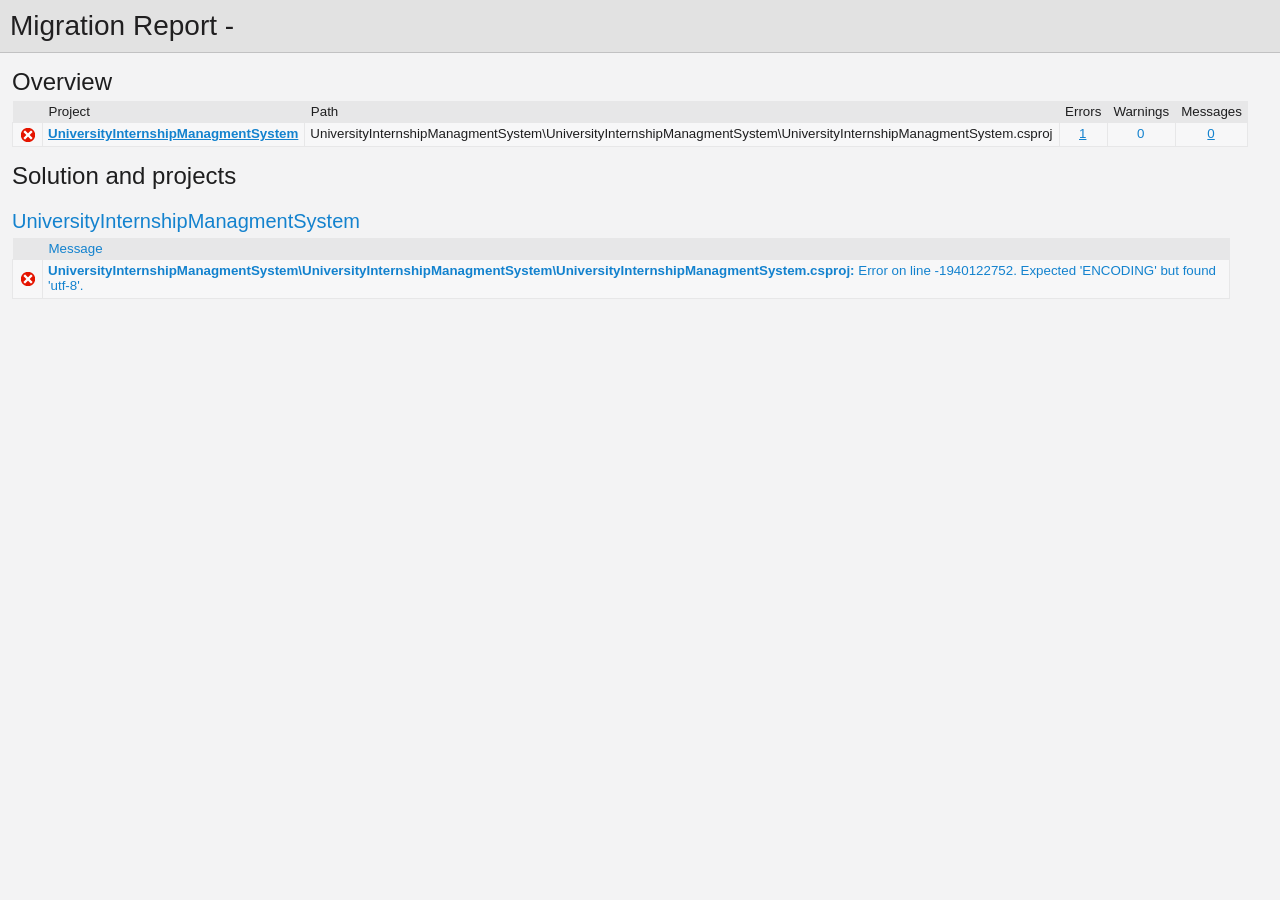
<file: UpgradeLog.htm>
﻿<!DOCTYPE html>
<!-- saved from url=(0014)about:internet -->
 <html xmlns:msxsl="urn:schemas-microsoft-com:xslt"><head><meta content="en-us" http-equiv="Content-Language" /><meta content="text/html; charset=utf-16" http-equiv="Content-Type" /><title _locID="ConversionReport0">
          Migration Report
        </title><style> 
                    /* Body style, for the entire document */
                    body
                    {
                        background: #F3F3F4;
                        color: #1E1E1F;
                        font-family: "Segoe UI", Tahoma, Geneva, Verdana, sans-serif;
                        padding: 0;
                        margin: 0;
                    }

                    /* Header1 style, used for the main title */
                    h1
                    {
                        padding: 10px 0px 10px 10px;
                        font-size: 21pt;
                        background-color: #E2E2E2;
                        border-bottom: 1px #C1C1C2 solid; 
                        color: #201F20;
                        margin: 0;
                        font-weight: normal;
                    }

                    /* Header2 style, used for "Overview" and other sections */
                    h2
                    {
                        font-size: 18pt;
                        font-weight: normal;
                        padding: 15px 0 5px 0;
                        margin: 0;
                    }

                    /* Header3 style, used for sub-sections, such as project name */
                    h3
                    {
                        font-weight: normal;
                        font-size: 15pt;
                        margin: 0;
                        padding: 15px 0 5px 0;
                        background-color: transparent;
                    }

                    /* Color all hyperlinks one color */
                    a
                    {
                        color: #1382CE;
                    }

                    /* Table styles */ 
                    table
                    {
                        border-spacing: 0 0;
                        border-collapse: collapse;
                        font-size: 10pt;
                    }

                    table th
                    {
                        background: #E7E7E8;
                        text-align: left;
                        text-decoration: none;
                        font-weight: normal;
                        padding: 3px 6px 3px 6px;
                    }

                    table td
                    {
                        vertical-align: top;
                        padding: 3px 6px 5px 5px;
                        margin: 0px;
                        border: 1px solid #E7E7E8;
                        background: #F7F7F8;
                    }

                    /* Local link is a style for hyperlinks that link to file:/// content, there are lots so color them as 'normal' text until the user mouse overs */
                    .localLink
                    {
                        color: #1E1E1F;
                        background: #EEEEED;
                        text-decoration: none;
                    }

                    .localLink:hover
                    {
                        color: #1382CE;
                        background: #FFFF99;
                        text-decoration: none;
                    }

                    /* Center text, used in the over views cells that contain message level counts */ 
                    .textCentered
                    {
                        text-align: center;
                    }

                    /* The message cells in message tables should take up all avaliable space */
                    .messageCell
                    {
                        width: 100%;
                    }

                    /* Padding around the content after the h1 */ 
                    #content 
                    {
	                    padding: 0px 12px 12px 12px; 
                    }

                    /* The overview table expands to width, with a max width of 97% */ 
                    #overview table
                    {
                        width: auto;
                        max-width: 75%; 
                    }

                    /* The messages tables are always 97% width */
                    #messages table
                    {
                        width: 97%;
                    }

                    /* All Icons */
                    .IconSuccessEncoded, .IconInfoEncoded, .IconWarningEncoded, .IconErrorEncoded
                    {
                        min-width:18px;
                        min-height:18px; 
                        background-repeat:no-repeat;
                        background-position:center;
                    }

                    /* Success icon encoded */
                    .IconSuccessEncoded
                    {
                        /* Note: Do not delete the comment below. It is used to verify the correctness of the encoded image resource below before the product is released */
                        /* [---XsltValidateInternal-Base64EncodedImage:IconSuccess#Begin#background-image: url(data:image/png;base64,#Separator#);#End#] */
                        background-image: url([data-uri]);
                    }

                    /* Information icon encoded */
                    .IconInfoEncoded
                    {
                        /* Note: Do not delete the comment below. It is used to verify the correctness of the encoded image resource below before the product is released */
                        /* [---XsltValidateInternal-Base64EncodedImage:IconInformation#Begin#background-image: url(data:image/png;base64,#Separator#);#End#] */
                        background-image: url([data-uri]);
                    }

                    /* Warning icon encoded */
                    .IconWarningEncoded
                    {
                        /* Note: Do not delete the comment below. It is used to verify the correctness of the encoded image resource below before the product is released */
                        /* [---XsltValidateInternal-Base64EncodedImage:IconWarning#Begin#background-image: url(data:image/png;base64,#Separator#);#End#] */
                        background-image: url([data-uri]);
                    }

                    /* Error icon encoded */
                    .IconErrorEncoded
                    {
                        /* Note: Do not delete the comment below. It is used to verify the correctness of the encoded image resource below before the product is released */
                        /* [---XsltValidateInternal-Base64EncodedImage:IconError#Begin#background-image: url(data:image/png;base64,#Separator#);#End#] */
                        background-image: url([data-uri]);
                    }
                 </style><script type="text/javascript" language="javascript"> 
          
            // Startup 
            // Hook up the the loaded event for the document/window, to linkify the document content
            var startupFunction = function() { linkifyElement("messages"); };
            
            if(window.attachEvent)
            {
              window.attachEvent('onload', startupFunction);
            }
            else if (window.addEventListener) 
            {
              window.addEventListener('load', startupFunction, false);
            }
            else 
            {
              document.addEventListener('load', startupFunction, false);
            } 
            
            // Toggles the visibility of table rows with the specified name 
            function toggleTableRowsByName(name)
            {
               var allRows = document.getElementsByTagName('tr');
               for (i=0; i < allRows.length; i++)
               {
                  var currentName = allRows[i].getAttribute('name');
                  if(!!currentName && currentName.indexOf(name) == 0)
                  {
                      var isVisible = allRows[i].style.display == ''; 
                      isVisible ? allRows[i].style.display = 'none' : allRows[i].style.display = '';
                  }
               }
            }
            
            function scrollToFirstVisibleRow(name) 
            {
               var allRows = document.getElementsByTagName('tr');
               for (i=0; i < allRows.length; i++)
               {
                  var currentName = allRows[i].getAttribute('name');
                  var isVisible = allRows[i].style.display == ''; 
                  if(!!currentName && currentName.indexOf(name) == 0 && isVisible)
                  {
                     allRows[i].scrollIntoView(true); 
                     return true; 
                  }
               }
               
               return false;
            }
            
            // Linkifies the specified text content, replaces candidate links with html links 
            function linkify(text)
            {
                 if(!text || 0 === text.length)
                 {
                     return text; 
                 }

                 // Find http, https and ftp links and replace them with hyper links 
                 var urlLink = /(http|https|ftp)\:\/\/[a-zA-Z0-9\-\.]+(:[a-zA-Z0-9]*)?\/?([a-zA-Z0-9\-\._\?\,\/\\\+&%\$#\=~;\{\}])*/gi;
                 
                 return text.replace(urlLink, '<a href="$&">$&</a>') ;
            }
            
            // Linkifies the specified element by ID
            function linkifyElement(id)
            {
                var element = document.getElementById(id);
                if(!!element)
                {
                  element.innerHTML = linkify(element.innerHTML); 
                }
            }
            
            function ToggleMessageVisibility(projectName)
            {
              if(!projectName || 0 === projectName.length)
              {
                return; 
              }
              
              toggleTableRowsByName("MessageRowClass" + projectName);
              toggleTableRowsByName('MessageRowHeaderShow' + projectName);
              toggleTableRowsByName('MessageRowHeaderHide' + projectName); 
            }
            
            function ScrollToFirstVisibleMessage(projectName)
            {
              if(!projectName || 0 === projectName.length)
              {
                return; 
              }
              
              // First try the 'Show messages' row
              if(!scrollToFirstVisibleRow('MessageRowHeaderShow' + projectName))
              {
                // Failed to find a visible row for 'Show messages', try an actual message row 
                scrollToFirstVisibleRow('MessageRowClass' + projectName); 
              }
            }
           </script></head><body><h1 _locID="ConversionReport">
          Migration Report - </h1><div id="content"><h2 _locID="OverviewTitle">Overview</h2><div id="overview"><table><tr><th></th><th _locID="ProjectTableHeader">Project</th><th _locID="PathTableHeader">Path</th><th _locID="ErrorsTableHeader">Errors</th><th _locID="WarningsTableHeader">Warnings</th><th _locID="MessagesTableHeader">Messages</th></tr><tr><td class="IconErrorEncoded" /><td><strong><a href="#UniversityInternshipManagmentSystem">UniversityInternshipManagmentSystem</a></strong></td><td>UniversityInternshipManagmentSystem\UniversityInternshipManagmentSystem\UniversityInternshipManagmentSystem.csproj</td><td class="textCentered"><a href="#UniversityInternshipManagmentSystemError">1</a></td><td class="textCentered"><a>0</a></td><td class="textCentered"><a href="#">0</a></td></tr></table></div><h2 _locID="SolutionAndProjectsTitle">Solution and projects</h2><div id="messages"><a name="UniversityInternshipManagmentSystem" /><h3>UniversityInternshipManagmentSystem</h3><table><tr id="UniversityInternshipManagmentSystemHeaderRow"><th></th><th class="messageCell" _locID="MessageTableHeader">Message</th></tr><tr name="ErrorRowClassUniversityInternshipManagmentSystem"><td class="IconErrorEncoded"><a name="UniversityInternshipManagmentSystemError" /></td><td class="messageCell"><strong>UniversityInternshipManagmentSystem\UniversityInternshipManagmentSystem\UniversityInternshipManagmentSystem.csproj:
        </strong><span>Error on line -1940122752. Expected 'ENCODING' but found 'utf-8'.</span></td></tr></table></div></div></body></html>
</file>
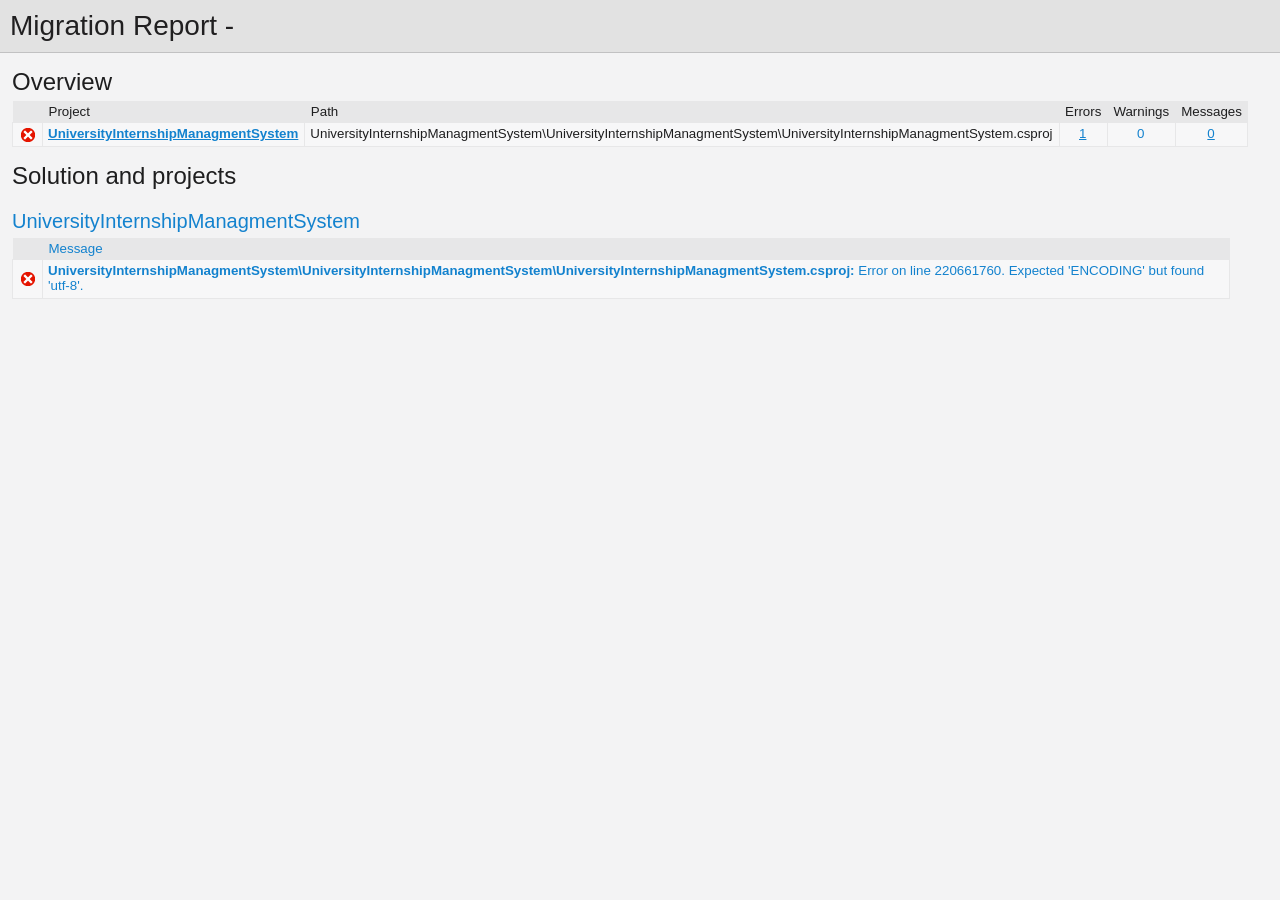
<file: UpgradeLog2.htm>
﻿<!DOCTYPE html>
<!-- saved from url=(0014)about:internet -->
 <html xmlns:msxsl="urn:schemas-microsoft-com:xslt"><head><meta content="en-us" http-equiv="Content-Language" /><meta content="text/html; charset=utf-16" http-equiv="Content-Type" /><title _locID="ConversionReport0">
          Migration Report
        </title><style> 
                    /* Body style, for the entire document */
                    body
                    {
                        background: #F3F3F4;
                        color: #1E1E1F;
                        font-family: "Segoe UI", Tahoma, Geneva, Verdana, sans-serif;
                        padding: 0;
                        margin: 0;
                    }

                    /* Header1 style, used for the main title */
                    h1
                    {
                        padding: 10px 0px 10px 10px;
                        font-size: 21pt;
                        background-color: #E2E2E2;
                        border-bottom: 1px #C1C1C2 solid; 
                        color: #201F20;
                        margin: 0;
                        font-weight: normal;
                    }

                    /* Header2 style, used for "Overview" and other sections */
                    h2
                    {
                        font-size: 18pt;
                        font-weight: normal;
                        padding: 15px 0 5px 0;
                        margin: 0;
                    }

                    /* Header3 style, used for sub-sections, such as project name */
                    h3
                    {
                        font-weight: normal;
                        font-size: 15pt;
                        margin: 0;
                        padding: 15px 0 5px 0;
                        background-color: transparent;
                    }

                    /* Color all hyperlinks one color */
                    a
                    {
                        color: #1382CE;
                    }

                    /* Table styles */ 
                    table
                    {
                        border-spacing: 0 0;
                        border-collapse: collapse;
                        font-size: 10pt;
                    }

                    table th
                    {
                        background: #E7E7E8;
                        text-align: left;
                        text-decoration: none;
                        font-weight: normal;
                        padding: 3px 6px 3px 6px;
                    }

                    table td
                    {
                        vertical-align: top;
                        padding: 3px 6px 5px 5px;
                        margin: 0px;
                        border: 1px solid #E7E7E8;
                        background: #F7F7F8;
                    }

                    /* Local link is a style for hyperlinks that link to file:/// content, there are lots so color them as 'normal' text until the user mouse overs */
                    .localLink
                    {
                        color: #1E1E1F;
                        background: #EEEEED;
                        text-decoration: none;
                    }

                    .localLink:hover
                    {
                        color: #1382CE;
                        background: #FFFF99;
                        text-decoration: none;
                    }

                    /* Center text, used in the over views cells that contain message level counts */ 
                    .textCentered
                    {
                        text-align: center;
                    }

                    /* The message cells in message tables should take up all avaliable space */
                    .messageCell
                    {
                        width: 100%;
                    }

                    /* Padding around the content after the h1 */ 
                    #content 
                    {
	                    padding: 0px 12px 12px 12px; 
                    }

                    /* The overview table expands to width, with a max width of 97% */ 
                    #overview table
                    {
                        width: auto;
                        max-width: 75%; 
                    }

                    /* The messages tables are always 97% width */
                    #messages table
                    {
                        width: 97%;
                    }

                    /* All Icons */
                    .IconSuccessEncoded, .IconInfoEncoded, .IconWarningEncoded, .IconErrorEncoded
                    {
                        min-width:18px;
                        min-height:18px; 
                        background-repeat:no-repeat;
                        background-position:center;
                    }

                    /* Success icon encoded */
                    .IconSuccessEncoded
                    {
                        /* Note: Do not delete the comment below. It is used to verify the correctness of the encoded image resource below before the product is released */
                        /* [---XsltValidateInternal-Base64EncodedImage:IconSuccess#Begin#background-image: url(data:image/png;base64,#Separator#);#End#] */
                        background-image: url([data-uri]);
                    }

                    /* Information icon encoded */
                    .IconInfoEncoded
                    {
                        /* Note: Do not delete the comment below. It is used to verify the correctness of the encoded image resource below before the product is released */
                        /* [---XsltValidateInternal-Base64EncodedImage:IconInformation#Begin#background-image: url(data:image/png;base64,#Separator#);#End#] */
                        background-image: url([data-uri]);
                    }

                    /* Warning icon encoded */
                    .IconWarningEncoded
                    {
                        /* Note: Do not delete the comment below. It is used to verify the correctness of the encoded image resource below before the product is released */
                        /* [---XsltValidateInternal-Base64EncodedImage:IconWarning#Begin#background-image: url(data:image/png;base64,#Separator#);#End#] */
                        background-image: url([data-uri]);
                    }

                    /* Error icon encoded */
                    .IconErrorEncoded
                    {
                        /* Note: Do not delete the comment below. It is used to verify the correctness of the encoded image resource below before the product is released */
                        /* [---XsltValidateInternal-Base64EncodedImage:IconError#Begin#background-image: url(data:image/png;base64,#Separator#);#End#] */
                        background-image: url([data-uri]);
                    }
                 </style><script type="text/javascript" language="javascript"> 
          
            // Startup 
            // Hook up the the loaded event for the document/window, to linkify the document content
            var startupFunction = function() { linkifyElement("messages"); };
            
            if(window.attachEvent)
            {
              window.attachEvent('onload', startupFunction);
            }
            else if (window.addEventListener) 
            {
              window.addEventListener('load', startupFunction, false);
            }
            else 
            {
              document.addEventListener('load', startupFunction, false);
            } 
            
            // Toggles the visibility of table rows with the specified name 
            function toggleTableRowsByName(name)
            {
               var allRows = document.getElementsByTagName('tr');
               for (i=0; i < allRows.length; i++)
               {
                  var currentName = allRows[i].getAttribute('name');
                  if(!!currentName && currentName.indexOf(name) == 0)
                  {
                      var isVisible = allRows[i].style.display == ''; 
                      isVisible ? allRows[i].style.display = 'none' : allRows[i].style.display = '';
                  }
               }
            }
            
            function scrollToFirstVisibleRow(name) 
            {
               var allRows = document.getElementsByTagName('tr');
               for (i=0; i < allRows.length; i++)
               {
                  var currentName = allRows[i].getAttribute('name');
                  var isVisible = allRows[i].style.display == ''; 
                  if(!!currentName && currentName.indexOf(name) == 0 && isVisible)
                  {
                     allRows[i].scrollIntoView(true); 
                     return true; 
                  }
               }
               
               return false;
            }
            
            // Linkifies the specified text content, replaces candidate links with html links 
            function linkify(text)
            {
                 if(!text || 0 === text.length)
                 {
                     return text; 
                 }

                 // Find http, https and ftp links and replace them with hyper links 
                 var urlLink = /(http|https|ftp)\:\/\/[a-zA-Z0-9\-\.]+(:[a-zA-Z0-9]*)?\/?([a-zA-Z0-9\-\._\?\,\/\\\+&%\$#\=~;\{\}])*/gi;
                 
                 return text.replace(urlLink, '<a href="$&">$&</a>') ;
            }
            
            // Linkifies the specified element by ID
            function linkifyElement(id)
            {
                var element = document.getElementById(id);
                if(!!element)
                {
                  element.innerHTML = linkify(element.innerHTML); 
                }
            }
            
            function ToggleMessageVisibility(projectName)
            {
              if(!projectName || 0 === projectName.length)
              {
                return; 
              }
              
              toggleTableRowsByName("MessageRowClass" + projectName);
              toggleTableRowsByName('MessageRowHeaderShow' + projectName);
              toggleTableRowsByName('MessageRowHeaderHide' + projectName); 
            }
            
            function ScrollToFirstVisibleMessage(projectName)
            {
              if(!projectName || 0 === projectName.length)
              {
                return; 
              }
              
              // First try the 'Show messages' row
              if(!scrollToFirstVisibleRow('MessageRowHeaderShow' + projectName))
              {
                // Failed to find a visible row for 'Show messages', try an actual message row 
                scrollToFirstVisibleRow('MessageRowClass' + projectName); 
              }
            }
           </script></head><body><h1 _locID="ConversionReport">
          Migration Report - </h1><div id="content"><h2 _locID="OverviewTitle">Overview</h2><div id="overview"><table><tr><th></th><th _locID="ProjectTableHeader">Project</th><th _locID="PathTableHeader">Path</th><th _locID="ErrorsTableHeader">Errors</th><th _locID="WarningsTableHeader">Warnings</th><th _locID="MessagesTableHeader">Messages</th></tr><tr><td class="IconErrorEncoded" /><td><strong><a href="#UniversityInternshipManagmentSystem">UniversityInternshipManagmentSystem</a></strong></td><td>UniversityInternshipManagmentSystem\UniversityInternshipManagmentSystem\UniversityInternshipManagmentSystem.csproj</td><td class="textCentered"><a href="#UniversityInternshipManagmentSystemError">1</a></td><td class="textCentered"><a>0</a></td><td class="textCentered"><a href="#">0</a></td></tr></table></div><h2 _locID="SolutionAndProjectsTitle">Solution and projects</h2><div id="messages"><a name="UniversityInternshipManagmentSystem" /><h3>UniversityInternshipManagmentSystem</h3><table><tr id="UniversityInternshipManagmentSystemHeaderRow"><th></th><th class="messageCell" _locID="MessageTableHeader">Message</th></tr><tr name="ErrorRowClassUniversityInternshipManagmentSystem"><td class="IconErrorEncoded"><a name="UniversityInternshipManagmentSystemError" /></td><td class="messageCell"><strong>UniversityInternshipManagmentSystem\UniversityInternshipManagmentSystem\UniversityInternshipManagmentSystem.csproj:
        </strong><span>Error on line 220661760. Expected 'ENCODING' but found 'utf-8'.</span></td></tr></table></div></div></body></html>
</file>
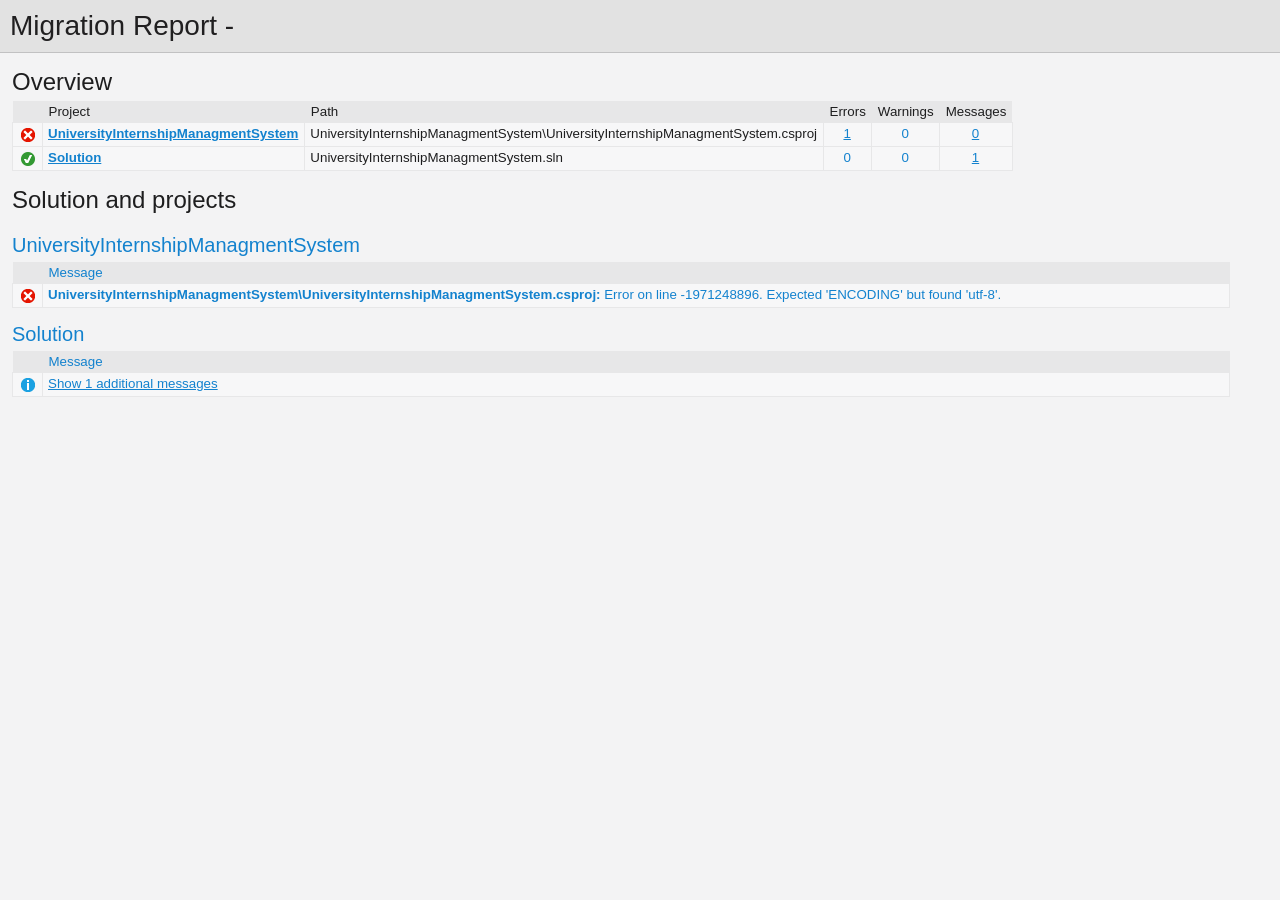
<file: UniversityInternshipManagmentSystem/UpgradeLog.htm>
﻿<!DOCTYPE html>
<!-- saved from url=(0014)about:internet -->
 <html xmlns:msxsl="urn:schemas-microsoft-com:xslt"><head><meta content="en-us" http-equiv="Content-Language" /><meta content="text/html; charset=utf-16" http-equiv="Content-Type" /><title _locID="ConversionReport0">
          Migration Report
        </title><style> 
                    /* Body style, for the entire document */
                    body
                    {
                        background: #F3F3F4;
                        color: #1E1E1F;
                        font-family: "Segoe UI", Tahoma, Geneva, Verdana, sans-serif;
                        padding: 0;
                        margin: 0;
                    }

                    /* Header1 style, used for the main title */
                    h1
                    {
                        padding: 10px 0px 10px 10px;
                        font-size: 21pt;
                        background-color: #E2E2E2;
                        border-bottom: 1px #C1C1C2 solid; 
                        color: #201F20;
                        margin: 0;
                        font-weight: normal;
                    }

                    /* Header2 style, used for "Overview" and other sections */
                    h2
                    {
                        font-size: 18pt;
                        font-weight: normal;
                        padding: 15px 0 5px 0;
                        margin: 0;
                    }

                    /* Header3 style, used for sub-sections, such as project name */
                    h3
                    {
                        font-weight: normal;
                        font-size: 15pt;
                        margin: 0;
                        padding: 15px 0 5px 0;
                        background-color: transparent;
                    }

                    /* Color all hyperlinks one color */
                    a
                    {
                        color: #1382CE;
                    }

                    /* Table styles */ 
                    table
                    {
                        border-spacing: 0 0;
                        border-collapse: collapse;
                        font-size: 10pt;
                    }

                    table th
                    {
                        background: #E7E7E8;
                        text-align: left;
                        text-decoration: none;
                        font-weight: normal;
                        padding: 3px 6px 3px 6px;
                    }

                    table td
                    {
                        vertical-align: top;
                        padding: 3px 6px 5px 5px;
                        margin: 0px;
                        border: 1px solid #E7E7E8;
                        background: #F7F7F8;
                    }

                    /* Local link is a style for hyperlinks that link to file:/// content, there are lots so color them as 'normal' text until the user mouse overs */
                    .localLink
                    {
                        color: #1E1E1F;
                        background: #EEEEED;
                        text-decoration: none;
                    }

                    .localLink:hover
                    {
                        color: #1382CE;
                        background: #FFFF99;
                        text-decoration: none;
                    }

                    /* Center text, used in the over views cells that contain message level counts */ 
                    .textCentered
                    {
                        text-align: center;
                    }

                    /* The message cells in message tables should take up all avaliable space */
                    .messageCell
                    {
                        width: 100%;
                    }

                    /* Padding around the content after the h1 */ 
                    #content 
                    {
	                    padding: 0px 12px 12px 12px; 
                    }

                    /* The overview table expands to width, with a max width of 97% */ 
                    #overview table
                    {
                        width: auto;
                        max-width: 75%; 
                    }

                    /* The messages tables are always 97% width */
                    #messages table
                    {
                        width: 97%;
                    }

                    /* All Icons */
                    .IconSuccessEncoded, .IconInfoEncoded, .IconWarningEncoded, .IconErrorEncoded
                    {
                        min-width:18px;
                        min-height:18px; 
                        background-repeat:no-repeat;
                        background-position:center;
                    }

                    /* Success icon encoded */
                    .IconSuccessEncoded
                    {
                        /* Note: Do not delete the comment below. It is used to verify the correctness of the encoded image resource below before the product is released */
                        /* [---XsltValidateInternal-Base64EncodedImage:IconSuccess#Begin#background-image: url(data:image/png;base64,#Separator#);#End#] */
                        background-image: url([data-uri]);
                    }

                    /* Information icon encoded */
                    .IconInfoEncoded
                    {
                        /* Note: Do not delete the comment below. It is used to verify the correctness of the encoded image resource below before the product is released */
                        /* [---XsltValidateInternal-Base64EncodedImage:IconInformation#Begin#background-image: url(data:image/png;base64,#Separator#);#End#] */
                        background-image: url([data-uri]);
                    }

                    /* Warning icon encoded */
                    .IconWarningEncoded
                    {
                        /* Note: Do not delete the comment below. It is used to verify the correctness of the encoded image resource below before the product is released */
                        /* [---XsltValidateInternal-Base64EncodedImage:IconWarning#Begin#background-image: url(data:image/png;base64,#Separator#);#End#] */
                        background-image: url([data-uri]);
                    }

                    /* Error icon encoded */
                    .IconErrorEncoded
                    {
                        /* Note: Do not delete the comment below. It is used to verify the correctness of the encoded image resource below before the product is released */
                        /* [---XsltValidateInternal-Base64EncodedImage:IconError#Begin#background-image: url(data:image/png;base64,#Separator#);#End#] */
                        background-image: url([data-uri]);
                    }
                 </style><script type="text/javascript" language="javascript"> 
          
            // Startup 
            // Hook up the the loaded event for the document/window, to linkify the document content
            var startupFunction = function() { linkifyElement("messages"); };
            
            if(window.attachEvent)
            {
              window.attachEvent('onload', startupFunction);
            }
            else if (window.addEventListener) 
            {
              window.addEventListener('load', startupFunction, false);
            }
            else 
            {
              document.addEventListener('load', startupFunction, false);
            } 
            
            // Toggles the visibility of table rows with the specified name 
            function toggleTableRowsByName(name)
            {
               var allRows = document.getElementsByTagName('tr');
               for (i=0; i < allRows.length; i++)
               {
                  var currentName = allRows[i].getAttribute('name');
                  if(!!currentName && currentName.indexOf(name) == 0)
                  {
                      var isVisible = allRows[i].style.display == ''; 
                      isVisible ? allRows[i].style.display = 'none' : allRows[i].style.display = '';
                  }
               }
            }
            
            function scrollToFirstVisibleRow(name) 
            {
               var allRows = document.getElementsByTagName('tr');
               for (i=0; i < allRows.length; i++)
               {
                  var currentName = allRows[i].getAttribute('name');
                  var isVisible = allRows[i].style.display == ''; 
                  if(!!currentName && currentName.indexOf(name) == 0 && isVisible)
                  {
                     allRows[i].scrollIntoView(true); 
                     return true; 
                  }
               }
               
               return false;
            }
            
            // Linkifies the specified text content, replaces candidate links with html links 
            function linkify(text)
            {
                 if(!text || 0 === text.length)
                 {
                     return text; 
                 }

                 // Find http, https and ftp links and replace them with hyper links 
                 var urlLink = /(http|https|ftp)\:\/\/[a-zA-Z0-9\-\.]+(:[a-zA-Z0-9]*)?\/?([a-zA-Z0-9\-\._\?\,\/\\\+&%\$#\=~;\{\}])*/gi;
                 
                 return text.replace(urlLink, '<a href="$&">$&</a>') ;
            }
            
            // Linkifies the specified element by ID
            function linkifyElement(id)
            {
                var element = document.getElementById(id);
                if(!!element)
                {
                  element.innerHTML = linkify(element.innerHTML); 
                }
            }
            
            function ToggleMessageVisibility(projectName)
            {
              if(!projectName || 0 === projectName.length)
              {
                return; 
              }
              
              toggleTableRowsByName("MessageRowClass" + projectName);
              toggleTableRowsByName('MessageRowHeaderShow' + projectName);
              toggleTableRowsByName('MessageRowHeaderHide' + projectName); 
            }
            
            function ScrollToFirstVisibleMessage(projectName)
            {
              if(!projectName || 0 === projectName.length)
              {
                return; 
              }
              
              // First try the 'Show messages' row
              if(!scrollToFirstVisibleRow('MessageRowHeaderShow' + projectName))
              {
                // Failed to find a visible row for 'Show messages', try an actual message row 
                scrollToFirstVisibleRow('MessageRowClass' + projectName); 
              }
            }
           </script></head><body><h1 _locID="ConversionReport">
          Migration Report - </h1><div id="content"><h2 _locID="OverviewTitle">Overview</h2><div id="overview"><table><tr><th></th><th _locID="ProjectTableHeader">Project</th><th _locID="PathTableHeader">Path</th><th _locID="ErrorsTableHeader">Errors</th><th _locID="WarningsTableHeader">Warnings</th><th _locID="MessagesTableHeader">Messages</th></tr><tr><td class="IconErrorEncoded" /><td><strong><a href="#UniversityInternshipManagmentSystem">UniversityInternshipManagmentSystem</a></strong></td><td>UniversityInternshipManagmentSystem\UniversityInternshipManagmentSystem.csproj</td><td class="textCentered"><a href="#UniversityInternshipManagmentSystemError">1</a></td><td class="textCentered"><a>0</a></td><td class="textCentered"><a href="#">0</a></td></tr><tr><td class="IconSuccessEncoded" /><td><strong><a href="#Solution"><span _locID="OverviewSolutionSpan">Solution</span></a></strong></td><td>UniversityInternshipManagmentSystem.sln</td><td class="textCentered"><a>0</a></td><td class="textCentered"><a>0</a></td><td class="textCentered"><a href="#" onclick="ScrollToFirstVisibleMessage('Solution'); return false;">1</a></td></tr></table></div><h2 _locID="SolutionAndProjectsTitle">Solution and projects</h2><div id="messages"><a name="UniversityInternshipManagmentSystem" /><h3>UniversityInternshipManagmentSystem</h3><table><tr id="UniversityInternshipManagmentSystemHeaderRow"><th></th><th class="messageCell" _locID="MessageTableHeader">Message</th></tr><tr name="ErrorRowClassUniversityInternshipManagmentSystem"><td class="IconErrorEncoded"><a name="UniversityInternshipManagmentSystemError" /></td><td class="messageCell"><strong>UniversityInternshipManagmentSystem\UniversityInternshipManagmentSystem.csproj:
        </strong><span>Error on line -1971248896. Expected 'ENCODING' but found 'utf-8'.</span></td></tr></table><a name="Solution" /><h3 _locID="ProjectDisplayNameHeader">Solution</h3><table><tr id="SolutionHeaderRow"><th></th><th class="messageCell" _locID="MessageTableHeader">Message</th></tr><tr name="MessageRowHeaderShowSolution"><td class="IconInfoEncoded" /><td class="messageCell"><a _locID="ShowAdditionalMessages" href="#" name="SolutionMessage" onclick="ToggleMessageVisibility('Solution'); return false;">
          Show 1 additional messages
        </a></td></tr><tr name="MessageRowClassSolution" style="display: none"><td class="IconInfoEncoded"><a name="SolutionMessage" /></td><td class="messageCell"><strong>UniversityInternshipManagmentSystem.sln:
        </strong><span>The solution file does not require migration.</span></td></tr><tr style="display: none" name="MessageRowHeaderHideSolution"><td class="IconInfoEncoded" /><td class="messageCell"><a _locID="HideAdditionalMessages" href="#" name="SolutionMessage" onclick="ToggleMessageVisibility('Solution'); return false;">
          Hide 1 additional messages
        </a></td></tr></table></div></div></body></html>
</file>
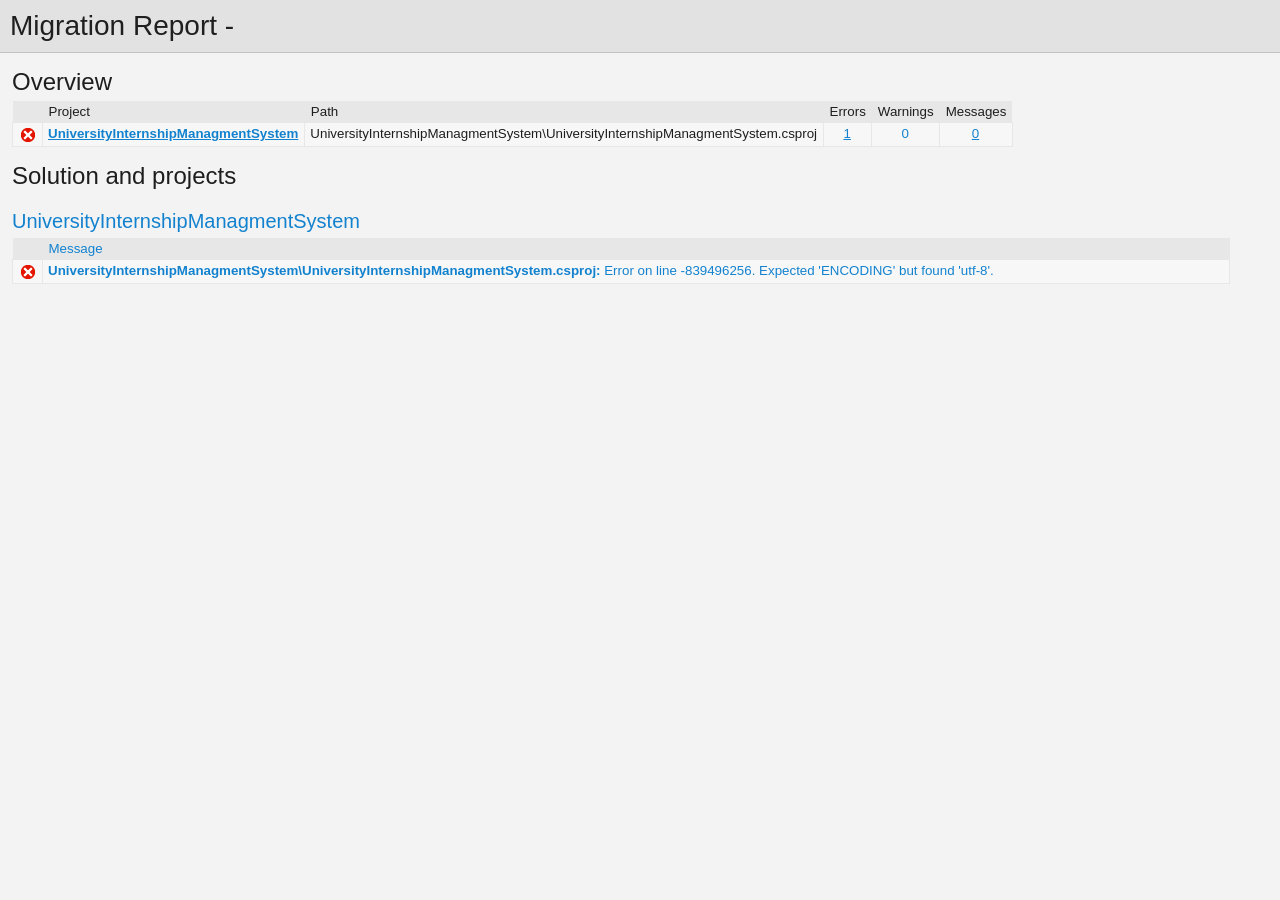
<file: UniversityInternshipManagmentSystem/UpgradeLog2.htm>
﻿<!DOCTYPE html>
<!-- saved from url=(0014)about:internet -->
 <html xmlns:msxsl="urn:schemas-microsoft-com:xslt"><head><meta content="en-us" http-equiv="Content-Language" /><meta content="text/html; charset=utf-16" http-equiv="Content-Type" /><title _locID="ConversionReport0">
          Migration Report
        </title><style> 
                    /* Body style, for the entire document */
                    body
                    {
                        background: #F3F3F4;
                        color: #1E1E1F;
                        font-family: "Segoe UI", Tahoma, Geneva, Verdana, sans-serif;
                        padding: 0;
                        margin: 0;
                    }

                    /* Header1 style, used for the main title */
                    h1
                    {
                        padding: 10px 0px 10px 10px;
                        font-size: 21pt;
                        background-color: #E2E2E2;
                        border-bottom: 1px #C1C1C2 solid; 
                        color: #201F20;
                        margin: 0;
                        font-weight: normal;
                    }

                    /* Header2 style, used for "Overview" and other sections */
                    h2
                    {
                        font-size: 18pt;
                        font-weight: normal;
                        padding: 15px 0 5px 0;
                        margin: 0;
                    }

                    /* Header3 style, used for sub-sections, such as project name */
                    h3
                    {
                        font-weight: normal;
                        font-size: 15pt;
                        margin: 0;
                        padding: 15px 0 5px 0;
                        background-color: transparent;
                    }

                    /* Color all hyperlinks one color */
                    a
                    {
                        color: #1382CE;
                    }

                    /* Table styles */ 
                    table
                    {
                        border-spacing: 0 0;
                        border-collapse: collapse;
                        font-size: 10pt;
                    }

                    table th
                    {
                        background: #E7E7E8;
                        text-align: left;
                        text-decoration: none;
                        font-weight: normal;
                        padding: 3px 6px 3px 6px;
                    }

                    table td
                    {
                        vertical-align: top;
                        padding: 3px 6px 5px 5px;
                        margin: 0px;
                        border: 1px solid #E7E7E8;
                        background: #F7F7F8;
                    }

                    /* Local link is a style for hyperlinks that link to file:/// content, there are lots so color them as 'normal' text until the user mouse overs */
                    .localLink
                    {
                        color: #1E1E1F;
                        background: #EEEEED;
                        text-decoration: none;
                    }

                    .localLink:hover
                    {
                        color: #1382CE;
                        background: #FFFF99;
                        text-decoration: none;
                    }

                    /* Center text, used in the over views cells that contain message level counts */ 
                    .textCentered
                    {
                        text-align: center;
                    }

                    /* The message cells in message tables should take up all avaliable space */
                    .messageCell
                    {
                        width: 100%;
                    }

                    /* Padding around the content after the h1 */ 
                    #content 
                    {
	                    padding: 0px 12px 12px 12px; 
                    }

                    /* The overview table expands to width, with a max width of 97% */ 
                    #overview table
                    {
                        width: auto;
                        max-width: 75%; 
                    }

                    /* The messages tables are always 97% width */
                    #messages table
                    {
                        width: 97%;
                    }

                    /* All Icons */
                    .IconSuccessEncoded, .IconInfoEncoded, .IconWarningEncoded, .IconErrorEncoded
                    {
                        min-width:18px;
                        min-height:18px; 
                        background-repeat:no-repeat;
                        background-position:center;
                    }

                    /* Success icon encoded */
                    .IconSuccessEncoded
                    {
                        /* Note: Do not delete the comment below. It is used to verify the correctness of the encoded image resource below before the product is released */
                        /* [---XsltValidateInternal-Base64EncodedImage:IconSuccess#Begin#background-image: url(data:image/png;base64,#Separator#);#End#] */
                        background-image: url([data-uri]);
                    }

                    /* Information icon encoded */
                    .IconInfoEncoded
                    {
                        /* Note: Do not delete the comment below. It is used to verify the correctness of the encoded image resource below before the product is released */
                        /* [---XsltValidateInternal-Base64EncodedImage:IconInformation#Begin#background-image: url(data:image/png;base64,#Separator#);#End#] */
                        background-image: url([data-uri]);
                    }

                    /* Warning icon encoded */
                    .IconWarningEncoded
                    {
                        /* Note: Do not delete the comment below. It is used to verify the correctness of the encoded image resource below before the product is released */
                        /* [---XsltValidateInternal-Base64EncodedImage:IconWarning#Begin#background-image: url(data:image/png;base64,#Separator#);#End#] */
                        background-image: url([data-uri]);
                    }

                    /* Error icon encoded */
                    .IconErrorEncoded
                    {
                        /* Note: Do not delete the comment below. It is used to verify the correctness of the encoded image resource below before the product is released */
                        /* [---XsltValidateInternal-Base64EncodedImage:IconError#Begin#background-image: url(data:image/png;base64,#Separator#);#End#] */
                        background-image: url([data-uri]);
                    }
                 </style><script type="text/javascript" language="javascript"> 
          
            // Startup 
            // Hook up the the loaded event for the document/window, to linkify the document content
            var startupFunction = function() { linkifyElement("messages"); };
            
            if(window.attachEvent)
            {
              window.attachEvent('onload', startupFunction);
            }
            else if (window.addEventListener) 
            {
              window.addEventListener('load', startupFunction, false);
            }
            else 
            {
              document.addEventListener('load', startupFunction, false);
            } 
            
            // Toggles the visibility of table rows with the specified name 
            function toggleTableRowsByName(name)
            {
               var allRows = document.getElementsByTagName('tr');
               for (i=0; i < allRows.length; i++)
               {
                  var currentName = allRows[i].getAttribute('name');
                  if(!!currentName && currentName.indexOf(name) == 0)
                  {
                      var isVisible = allRows[i].style.display == ''; 
                      isVisible ? allRows[i].style.display = 'none' : allRows[i].style.display = '';
                  }
               }
            }
            
            function scrollToFirstVisibleRow(name) 
            {
               var allRows = document.getElementsByTagName('tr');
               for (i=0; i < allRows.length; i++)
               {
                  var currentName = allRows[i].getAttribute('name');
                  var isVisible = allRows[i].style.display == ''; 
                  if(!!currentName && currentName.indexOf(name) == 0 && isVisible)
                  {
                     allRows[i].scrollIntoView(true); 
                     return true; 
                  }
               }
               
               return false;
            }
            
            // Linkifies the specified text content, replaces candidate links with html links 
            function linkify(text)
            {
                 if(!text || 0 === text.length)
                 {
                     return text; 
                 }

                 // Find http, https and ftp links and replace them with hyper links 
                 var urlLink = /(http|https|ftp)\:\/\/[a-zA-Z0-9\-\.]+(:[a-zA-Z0-9]*)?\/?([a-zA-Z0-9\-\._\?\,\/\\\+&%\$#\=~;\{\}])*/gi;
                 
                 return text.replace(urlLink, '<a href="$&">$&</a>') ;
            }
            
            // Linkifies the specified element by ID
            function linkifyElement(id)
            {
                var element = document.getElementById(id);
                if(!!element)
                {
                  element.innerHTML = linkify(element.innerHTML); 
                }
            }
            
            function ToggleMessageVisibility(projectName)
            {
              if(!projectName || 0 === projectName.length)
              {
                return; 
              }
              
              toggleTableRowsByName("MessageRowClass" + projectName);
              toggleTableRowsByName('MessageRowHeaderShow' + projectName);
              toggleTableRowsByName('MessageRowHeaderHide' + projectName); 
            }
            
            function ScrollToFirstVisibleMessage(projectName)
            {
              if(!projectName || 0 === projectName.length)
              {
                return; 
              }
              
              // First try the 'Show messages' row
              if(!scrollToFirstVisibleRow('MessageRowHeaderShow' + projectName))
              {
                // Failed to find a visible row for 'Show messages', try an actual message row 
                scrollToFirstVisibleRow('MessageRowClass' + projectName); 
              }
            }
           </script></head><body><h1 _locID="ConversionReport">
          Migration Report - </h1><div id="content"><h2 _locID="OverviewTitle">Overview</h2><div id="overview"><table><tr><th></th><th _locID="ProjectTableHeader">Project</th><th _locID="PathTableHeader">Path</th><th _locID="ErrorsTableHeader">Errors</th><th _locID="WarningsTableHeader">Warnings</th><th _locID="MessagesTableHeader">Messages</th></tr><tr><td class="IconErrorEncoded" /><td><strong><a href="#UniversityInternshipManagmentSystem">UniversityInternshipManagmentSystem</a></strong></td><td>UniversityInternshipManagmentSystem\UniversityInternshipManagmentSystem.csproj</td><td class="textCentered"><a href="#UniversityInternshipManagmentSystemError">1</a></td><td class="textCentered"><a>0</a></td><td class="textCentered"><a href="#">0</a></td></tr></table></div><h2 _locID="SolutionAndProjectsTitle">Solution and projects</h2><div id="messages"><a name="UniversityInternshipManagmentSystem" /><h3>UniversityInternshipManagmentSystem</h3><table><tr id="UniversityInternshipManagmentSystemHeaderRow"><th></th><th class="messageCell" _locID="MessageTableHeader">Message</th></tr><tr name="ErrorRowClassUniversityInternshipManagmentSystem"><td class="IconErrorEncoded"><a name="UniversityInternshipManagmentSystemError" /></td><td class="messageCell"><strong>UniversityInternshipManagmentSystem\UniversityInternshipManagmentSystem.csproj:
        </strong><span>Error on line -839496256. Expected 'ENCODING' but found 'utf-8'.</span></td></tr></table></div></div></body></html>
</file>
